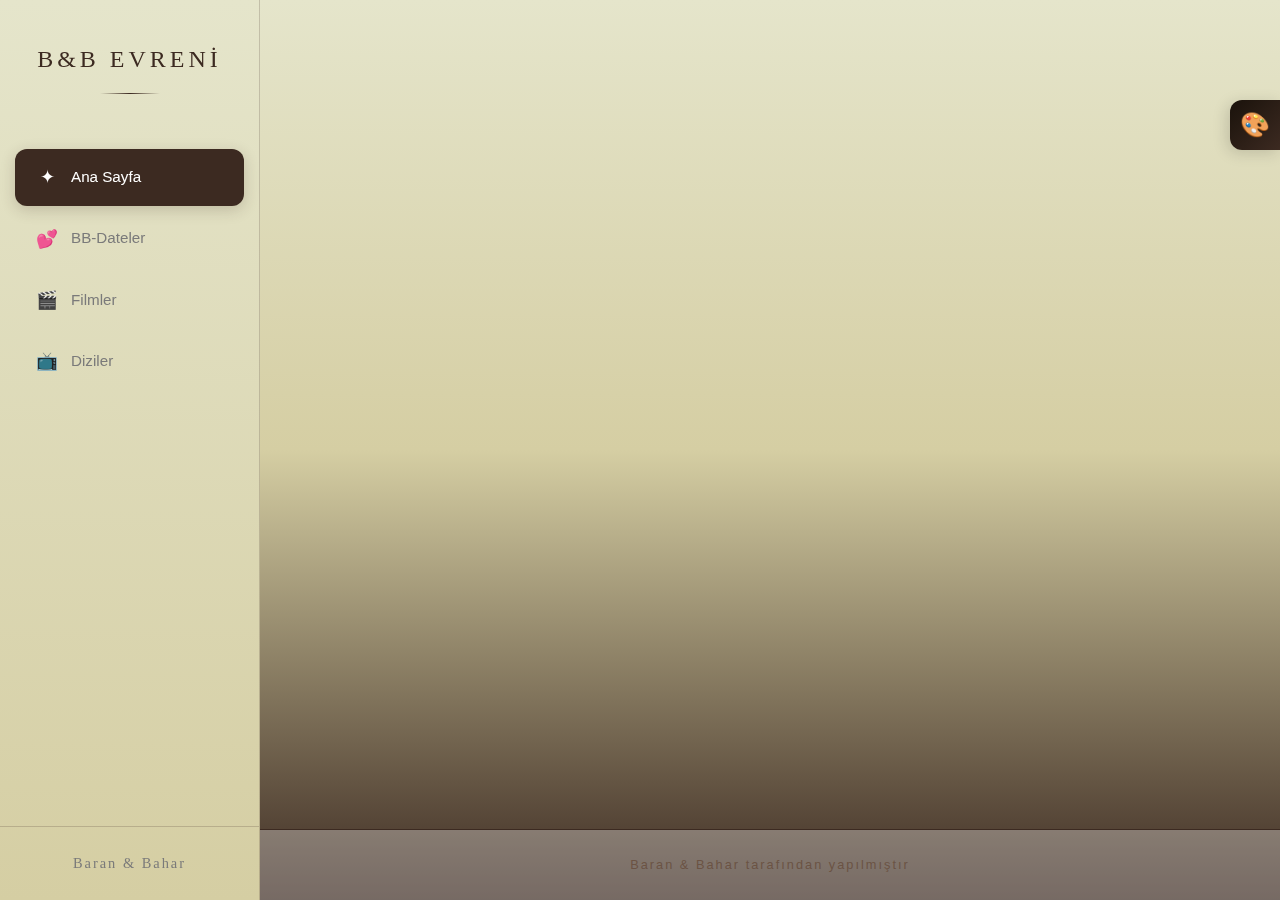
<file: ourhiddenverse/index.html>
<!DOCTYPE html>
<html lang="tr">
<head>
  <meta charset="UTF-8" />
  <meta name="viewport" content="width=device-width, initial-scale=1.0">
  <title>OurHiddenVerse</title>
  <link rel="stylesheet" href="style.css">
  <!-- Google Fonts - Zarif fontlar -->
  <link rel="preconnect" href="https://fonts.googleapis.com">
  <link rel="preconnect" href="https://fonts.gstatic.com" crossorigin>
  <link href="https://fonts.googleapis.com/css2?family=Cormorant+Garamond:wght@300;400;500;600&family=Quicksand:wght@300;400;500;600&display=swap" rel="stylesheet">
</head>
<body>

  <!-- Hamburger Menü Butonu (Mobil için) -->
  <button class="hamburger" id="hamburgerBtn" aria-label="Menüyü aç">
    <span></span>
    <span></span>
    <span></span>
  </button>

  <!-- Karartma Overlay (Mobil menü açıkken) -->
  <div class="overlay" id="overlay"></div>

  <!-- Sol Sidebar -->
  <aside class="sidebar" id="sidebar">
    <!-- Logo / Site Adı -->
    <div class="sidebar-logo">
      <h1>B&B EVRENİ</h1>
      <div class="logo-divider"></div>
    </div>

    <!-- Menü Öğeleri -->
    <nav class="sidebar-nav">
      <ul class="menu-list">
        <li class="menu-item active">
          <a href="#" data-page="home">
            <span class="menu-icon">✦</span>
            <span class="menu-text">Ana Sayfa</span>
          </a>
        </li>
        <li class="menu-item">
          <a href="#" data-page="bb-dateler">
            <span class="menu-icon">💕</span>
            <span class="menu-text">BB-Dateler</span>
          </a>
        </li>
        <li class="menu-item">
          <a href="#" data-page="filmler">
            <span class="menu-icon">🎬</span>
            <span class="menu-text">Filmler</span>
          </a>
        </li>
        <li class="menu-item">
          <a href="#" data-page="diziler">
            <span class="menu-icon">📺</span>
            <span class="menu-text">Diziler</span>
          </a>
        </li>
      </ul>
    </nav>

    <!-- Sidebar Alt Bilgi -->
    <div class="sidebar-footer">
      <p class="creators">Baran & Bahar</p>
    </div>
  </aside>

  <!-- Sağ Ana İçerik Alanı -->
  <main class="main-content" id="mainContent">
    <!-- Ana Giriş Ekranı -->
    <section class="welcome-section" id="welcomeSection">
      <div class="welcome-container">
        
        <!-- Üst Kısım - Sayaç Alanı -->
        <div class="time-together-section">
          <p class="time-together-label">Birlikte Geçirdiğimiz Zaman</p>
          <div class="time-counter" id="timeCounter">
            <span class="time-unit">
              <span class="time-value" id="years">0</span>
              <span class="time-label">Yıl</span>
            </span>
            <span class="time-unit">
              <span class="time-value" id="days">0</span>
              <span class="time-label">Gün</span>
            </span>
            <span class="time-unit">
              <span class="time-value" id="hours">0</span>
              <span class="time-label">Saat</span>
            </span>
            <span class="time-unit">
              <span class="time-value" id="minutes">0</span>
              <span class="time-label">Dakika</span>
            </span>
            <span class="time-unit">
              <span class="time-value" id="seconds">0</span>
              <span class="time-label">Saniye</span>
            </span>
          </div>
        </div>

        <!-- Orta Merkez - Ana Başlık -->
        <div class="main-title-section">
          <h1 class="couple-names">BAHAR & BARAN</h1>
          <p class="site-name">OurHiddenVerse</p>
        </div>

        <!-- İstatistik Kutuları -->
        <div class="stats-section">
          <div class="stat-box" id="statFilmler">
            <span class="stat-number" id="filmCount">0</span>
            <span class="stat-label">FİLM İZLENDİ</span>
          </div>
          <div class="stat-box" id="statDiziler">
            <span class="stat-number" id="diziCount">0</span>
            <span class="stat-label">DİZİ İZLENDİ</span>
          </div>
          <div class="stat-box" id="statDateler">
            <span class="stat-number" id="dateCount">0</span>
            <span class="stat-label">DATE YAPILDI</span>
          </div>
        </div>

        <!-- Dekoratif Çizgi -->
        <div class="decorative-line"></div>
        
        <!-- Menü Yönlendirmesi -->
        <p class="menu-hint">Soldan bir menü seçerek başlayın</p>
      </div>
    </section>

    <!-- Dinamik Sayfa İçerikleri (Sonradan doldurulacak) -->
    <section class="page-content hidden" id="pageContent">
      <!-- İçerikler buraya dinamik olarak yüklenecek -->
    </section>

    <!-- Footer -->
    <footer class="main-footer">
      <p class="footer-credit">Baran & Bahar tarafından yapılmıştır</p>
    </footer>
  </main>

  <!-- Firebase Modülü - AKTİF KULLANIM -->
  <script type="module">
    // Firebase SDK'larını import et
    import { initializeApp } from "https://www.gstatic.com/firebasejs/12.8.0/firebase-app.js";
    import { 
      getFirestore, 
      collection, 
      addDoc,
      getDocs,
      deleteDoc,
      doc,
      updateDoc,
      query,
      orderBy,
      serverTimestamp
    } from "https://www.gstatic.com/firebasejs/12.8.0/firebase-firestore.js";

    // Firebase konfigürasyonu
    const firebaseConfig = {
      apiKey: "AIzaSyAguvp6zfXFcKrYBn8Un_aLd9MB0qk4Dm4",
      authDomain: "ourhiddenverse-0901.firebaseapp.com",
      projectId: "ourhiddenverse-0901",
      storageBucket: "ourhiddenverse-0901.firebasestorage.app",
      messagingSenderId: "861949749601",
      appId: "1:861949749601:web:d839fc773796320bdfbd20"
    };

    // Firebase başlatma
    const app = initializeApp(firebaseConfig);
    const db = getFirestore(app);

    console.log("🔥 Firebase Firestore bağlandı - Aktif kullanımda!");

    // Firebase fonksiyonlarını global scope'a ekle
    window.firebaseApp = app;
    window.firebaseDb = db;
    
    // Firestore fonksiyonlarını global yap
    window.firestoreCollection = collection;
    window.firestoreAddDoc = addDoc;
    window.firestoreGetDocs = getDocs;
    window.firestoreDeleteDoc = deleteDoc;
    window.firestoreDoc = doc;
    window.firestoreUpdateDoc = updateDoc;
    window.firestoreQuery = query;
    window.firestoreOrderBy = orderBy;
    window.firestoreServerTimestamp = serverTimestamp;
    
    // Firebase hazır bayrağı
    window.firebaseReady = true;
    
    // Firebase hazır olduğunda event gönder
    console.log("✅ Firebase hazır, event gönderiliyor...");
    window.dispatchEvent(new CustomEvent('firebaseReady'));
  </script>

  <!-- Tema Seçici Çekmece -->
  <div class="theme-picker-container">
    <button class="theme-picker-toggle" id="themePickerToggle" title="Tema Seç">
      <span class="theme-icon">🎨</span>
    </button>
    <div class="theme-picker-drawer" id="themePickerDrawer">
      <div class="theme-picker-header">
        <span>Tema Seç</span>
      </div>
      <div class="theme-options">
        <button class="theme-option" data-theme="ocean-blue" title="Okyanus Mavisi">
          <span class="theme-preview" style="background: linear-gradient(135deg, #6482AD, #7FA1C3);"></span>
          <span class="theme-name">Okyanus Mavisi</span>
        </button>
        <button class="theme-option active" data-theme="sonbahar" title="Sonbahar">
          <span class="theme-preview" style="background: linear-gradient(135deg, #1A120B, #3C2A21);"></span>
          <span class="theme-name">Sonbahar</span>
        </button>
        <button class="theme-option" data-theme="forest-green" title="Orman Yeşili">
          <span class="theme-preview" style="background: linear-gradient(135deg, #4A7C59, #8FBC8F);"></span>
          <span class="theme-name">Orman Yeşili</span>
        </button>
        <button class="theme-option" data-theme="lavender-dream" title="Lavanta Rüyası">
          <span class="theme-preview" style="background: linear-gradient(135deg, #7B68EE, #DDA0DD);"></span>
          <span class="theme-name">Lavanta Rüyası</span>
        </button>
        <button class="theme-option" data-theme="warm-autumn" title="Sıcak Sonbahar">
          <span class="theme-preview" style="background: linear-gradient(135deg, #D2691E, #F4A460);"></span>
          <span class="theme-name">Sıcak Sonbahar</span>
        </button>
      </div>
    </div>
  </div>

  <!-- Ana JavaScript - defer ile Firebase'den sonra yüklenir -->
  <script src="script.js" defer></script>
</body>
</html>
</file>
<file: ourhiddenverse/style.css>
/* ============================================
   OURHIDDENVERSE - ANA STİL DOSYASI
   Romantik, sade ve modern tasarım
   Color Hunt Palette: #1A120B #3C2A21 #D5CEA3 #E5E5CB
   ============================================ */

/* -------- RENK PALETİ DEĞİŞKENLERİ -------- */
:root {
  /* Ana renkler - Sonbahar Paleti */
  --bg-primary: #E5E5CB;
  --bg-secondary: #D5CEA3;
  --bg-sidebar: linear-gradient(180deg, #E5E5CB 0%, #D5CEA3 100%);
  
  /* Vurgu renkleri */
  --accent-primary: #3C2A21;
  --accent-light: #5a4439;
  --accent-dark: #1A120B;
  --accent-soft: #D5CEA3;
  
  /* Metin renkleri */
  --text-primary: #1A120B;
  --text-secondary: #3C2A21;
  --text-muted: #6B5344;
  
  /* Efekt renkleri */
  --glow-primary: rgba(60, 42, 33, 0.2);
  --glow-soft: rgba(90, 68, 57, 0.3);
  --shadow-soft: rgba(26, 18, 11, 0.08);
  
  /* Palet Ana Renkleri */
  --dark-blue: #1A120B;
  --mid-blue: #3C2A21;
  --light-beige: #D5CEA3;
  --soft-white: #E5E5CB;
  
  /* Tema Renkleri */
  --sponge-yellow: #5a4439;
  --sponge-yellow-dark: #3C2A21;
  --sponge-yellow-soft: #D5CEA3;
  --sponge-pink: #5a4439;
  --sponge-pink-dark: #3C2A21;
  --sponge-coral: #D5CEA3;
  --sponge-blue: #3C2A21;
  --sponge-green: #5a4439;
  --sponge-bg: rgba(90, 68, 57, 0.15);
  --sponge-glow: rgba(60, 42, 33, 0.2);
  
  /* Fontlar */
  --font-heading: 'Cormorant Garamond', serif;
  --font-body: 'Quicksand', sans-serif;
  
  /* Sidebar genişliği */
  --sidebar-width: 260px;
  
  /* Animasyon süreleri */
  --transition-fast: 0.2s;
  --transition-normal: 0.3s;
  --transition-slow: 0.5s;
}

/* -------- TEMEL SIFIRLAMA -------- */
* {
  margin: 0;
  padding: 0;
  box-sizing: border-box;
}

html {
  scroll-behavior: smooth;
}

body {
  font-family: var(--font-body);
  background: var(--bg-primary);
  color: var(--text-primary);
  min-height: 100vh;
  overflow-x: hidden;
  line-height: 1.6;
}

/* -------- HAMBURGER MENÜ BUTONU -------- */
.hamburger {
  display: none;
  position: fixed;
  top: 20px;
  left: 20px;
  z-index: 1001;
  background: var(--bg-sidebar);
  border: 1px solid var(--accent-rose-dark);
  border-radius: 8px;
  padding: 12px 10px;
  cursor: pointer;
  flex-direction: column;
  gap: 5px;
  transition: all var(--transition-normal) ease;
}

.hamburger span {
  display: block;
  width: 24px;
  height: 2px;
  background: var(--accent-rose);
  border-radius: 2px;
  transition: all var(--transition-normal) ease;
}

/* Hamburger açık durumu */
.hamburger.active span:nth-child(1) {
  transform: rotate(45deg) translate(5px, 5px);
}

.hamburger.active span:nth-child(2) {
  opacity: 0;
}

.hamburger.active span:nth-child(3) {
  transform: rotate(-45deg) translate(5px, -5px);
}

/* -------- OVERLAY (Mobil için) -------- */
.overlay {
  display: none;
  position: fixed;
  top: 0;
  left: 0;
  width: 100%;
  height: 100%;
  background: rgba(0, 0, 0, 0.7);
  z-index: 999;
  opacity: 0;
  transition: opacity var(--transition-normal) ease;
}

.overlay.active {
  opacity: 1;
}

/* -------- SIDEBAR -------- */
.sidebar {
  position: fixed;
  top: 0;
  left: 0;
  width: var(--sidebar-width);
  height: 100vh;
  background: linear-gradient(180deg, var(--soft-white) 0%, var(--light-beige) 100%);
  border-right: 1px solid var(--glow-primary);
  display: flex;
  flex-direction: column;
  z-index: 1000;
  transition: transform var(--transition-normal) ease;
}

/* Sidebar logo alanı */
.sidebar-logo {
  padding: 40px 30px 30px;
  text-align: center;
}

.sidebar-logo h1 {
  font-family: var(--font-heading);
  font-size: 1.5rem;
  font-weight: 500;
  letter-spacing: 4px;
  color: var(--mid-blue);
  text-shadow: none;
  margin-bottom: 15px;
}

.logo-divider {
  width: 60px;
  height: 1px;
  background: linear-gradient(90deg, transparent, var(--mid-blue), transparent);
  margin: 0 auto;
}

/* -------- SIDEBAR NAVİGASYON -------- */
.sidebar-nav {
  flex: 1;
  padding: 20px 0;
  overflow-y: auto;
}

.menu-list {
  list-style: none;
}

.menu-item {
  margin: 5px 15px;
}

.menu-item a {
  display: flex;
  align-items: center;
  gap: 12px;
  padding: 14px 20px;
  color: #7A7A7A;
  text-decoration: none;
  border-radius: 12px;
  font-size: 0.95rem;
  font-weight: 500;
  transition: all var(--transition-normal) ease;
  position: relative;
  overflow: hidden;
}

/* Hover efekti */
.menu-item a:hover {
  color: var(--mid-blue);
  background: var(--glow-soft);
  transform: translateX(3px);
}

/* Menü ikonu - varsayılan */
.menu-icon {
  font-size: 1.1rem;
  width: 24px;
  text-align: center;
  color: #B0B0B0;
  transition: all var(--transition-normal) ease;
}

.menu-item a:hover .menu-icon {
  color: var(--mid-blue);
}

.menu-text {
  position: relative;
  z-index: 1;
}

/* Aktif menü öğesi */
.menu-item.active a {
  color: #FFFFFF;
  background: var(--mid-blue);
  box-shadow: 0 4px 15px var(--glow-primary);
}

.menu-item.active a .menu-icon {
  color: #FFFFFF;
}

.menu-item.active a:hover {
  transform: translateX(3px);
  background: var(--mid-blue);
}

/* -------- SIDEBAR FOOTER -------- */
.sidebar-footer {
  padding: 25px;
  text-align: center;
  border-top: 1px solid var(--glow-primary);
}

.creators {
  font-family: var(--font-heading);
  font-size: 0.9rem;
  color: #7A7A7A;
  letter-spacing: 2px;
}

/* -------- ANA İÇERİK ALANI -------- */
.main-content {
  margin-left: var(--sidebar-width);
  min-height: 100vh;
  display: flex;
  flex-direction: column;
  position: relative;
  background: linear-gradient(180deg, var(--soft-white) 0%, var(--light-beige) 50%, var(--mid-blue) 100%);
}

/* ============================================
   ANA GİRİŞ EKRANI - LANDING PAGE
   Romantik, sade ve duygusal tasarım
   ============================================ */

.welcome-section {
  flex: 1;
  display: flex;
  align-items: center;
  justify-content: center;
  padding: 50px 40px;
  animation: fadeIn 1s ease forwards;
  background: transparent;
}

.welcome-container {
  text-align: center;
  max-width: 800px;
  width: 100%;
}

/* -------- ÜST KISIM - SAYAÇ -------- */
.time-together-section {
  margin-bottom: 50px;
  opacity: 0;
  animation: slideDown 0.8s ease 0.2s forwards;
}

.time-together-label {
  font-family: var(--font-heading);
  font-size: 1.1rem;
  color: var(--text-muted);
  letter-spacing: 3px;
  margin-bottom: 20px;
  font-weight: 400;
}

.time-counter {
  display: flex;
  justify-content: center;
  align-items: center;
  gap: 8px;
  flex-wrap: wrap;
}

.time-unit {
  display: flex;
  align-items: baseline;
  gap: 4px;
}

.time-value {
  font-family: var(--font-body);
  font-size: 1.8rem;
  font-weight: 600;
  color: var(--mid-blue);
  text-shadow: none;
}

.time-label {
  font-family: var(--font-body);
  font-size: 0.85rem;
  color: var(--text-muted);
  font-weight: 400;
  margin-right: 12px;
}

.time-unit:last-child .time-label {
  margin-right: 0;
}

/* -------- ORTA MERKEZ - ANA BAŞLIK -------- */
.main-title-section {
  margin-bottom: 60px;
}

.couple-names {
  font-family: var(--font-heading);
  font-size: 4rem;
  font-weight: 400;
  color: var(--text-primary);
  letter-spacing: 12px;
  margin-bottom: 15px;
  opacity: 0;
  animation: slideUp 0.8s ease 0.4s forwards;
  text-shadow: 0 4px 20px var(--glow-primary);
}

.site-name {
  font-family: var(--font-heading);
  font-size: 1.4rem;
  font-weight: 300;
  color: var(--mid-blue);
  letter-spacing: 6px;
  font-style: italic;
  opacity: 0;
  animation: slideUp 0.8s ease 0.6s forwards;
}

/* -------- İSTATİSTİK KUTULARI -------- */
.stats-section {
  display: flex;
  justify-content: center;
  gap: 25px;
  margin-bottom: 50px;
  flex-wrap: wrap;
  opacity: 0;
  animation: slideUp 0.8s ease 0.8s forwards;
}

.stat-box {
  background: rgba(255, 255, 255, 0.6);
  border: 1px solid var(--mid-blue);
  border-radius: 16px;
  padding: 25px 35px;
  min-width: 140px;
  transition: all 0.4s cubic-bezier(0.4, 0, 0.2, 1);
  cursor: default;
  box-shadow: 0 4px 15px rgba(0, 0, 0, 0.05);
}

.stat-box:hover {
  transform: translateY(-5px) scale(1.02);
  background: rgba(255, 255, 255, 0.8);
  border-color: var(--dark-blue);
  box-shadow: 0 10px 30px rgba(60, 42, 33, 0.2);
}

.stat-number {
  display: block;
  font-family: var(--font-body);
  font-size: 2.2rem;
  font-weight: 700;
  color: var(--dark-blue);
  margin-bottom: 8px;
}

.stat-label {
  display: block;
  font-family: var(--font-body);
  font-size: 0.75rem;
  color: var(--text-muted);
  letter-spacing: 2px;
  font-weight: 500;
}

/* Dekoratif çizgi */
.decorative-line {
  width: 100px;
  height: 2px;
  background: linear-gradient(90deg, transparent, var(--dark-blue), transparent);
  margin: 0 auto 25px;
  opacity: 0;
  animation: fadeIn 1s ease 1s forwards;
}

/* Menü yönlendirme metni */
.menu-hint {
  font-size: 0.9rem;
  color: var(--text-muted);
  letter-spacing: 1px;
  opacity: 0;
  animation: fadeIn 1s ease 1.2s forwards;
}

/* -------- DİNAMİK SAYFA İÇERİĞİ -------- */
.page-content {
  flex: 1;
  padding: 40px;
}

.page-content.hidden {
  display: none;
}

/* -------- FOOTER -------- */
.main-footer {
  padding: 25px 40px;
  text-align: center;
  border-top: 1px solid var(--mid-blue);
  background: rgba(255, 255, 255, 0.3);
}

.footer-credit {
  font-size: 0.8rem;
  color: var(--text-muted);
  letter-spacing: 2px;
}

/* ============================================
   TEMA SEÇİCİ ÇEKMECE
   ============================================ */

/* Tema seçici container - sağ üstte sabit */
.theme-picker-container {
  position: fixed;
  top: 100px;
  right: 0;
  z-index: 1500;
}

/* Tema seçici toggle butonu */
.theme-picker-toggle {
  width: 50px;
  height: 50px;
  border: none;
  background: linear-gradient(135deg, var(--dark-blue), var(--mid-blue));
  border-radius: 12px 0 0 12px;
  cursor: pointer;
  display: flex;
  align-items: center;
  justify-content: center;
  transition: all 0.3s ease;
  box-shadow: -3px 3px 15px rgba(0, 0, 0, 0.15);
}

.theme-picker-toggle:hover {
  width: 55px;
  background: linear-gradient(135deg, var(--mid-blue), var(--dark-blue));
}

.theme-picker-toggle .theme-icon {
  font-size: 1.5rem;
  filter: grayscale(0);
  transition: transform 0.3s ease;
}

.theme-picker-toggle:hover .theme-icon {
  transform: rotate(15deg) scale(1.1);
}

/* Tema çekmecesi */
.theme-picker-drawer {
  position: absolute;
  top: 0;
  right: 0;
  width: 220px;
  background: linear-gradient(180deg, var(--soft-white) 0%, var(--light-beige) 100%);
  border-radius: 12px 0 0 12px;
  box-shadow: -5px 5px 25px rgba(0, 0, 0, 0.15);
  transform: translateX(100%);
  opacity: 0;
  visibility: hidden;
  transition: all 0.4s cubic-bezier(0.4, 0, 0.2, 1);
  overflow: hidden;
}

.theme-picker-drawer.active {
  transform: translateX(0);
  opacity: 1;
  visibility: visible;
}

/* Çekmece başlığı */
.theme-picker-header {
  padding: 15px 20px;
  background: linear-gradient(135deg, var(--dark-blue), var(--mid-blue));
  color: #ffffff;
  font-family: var(--font-heading);
  font-size: 1.1rem;
  letter-spacing: 2px;
  text-align: center;
}

/* Tema seçenekleri */
.theme-options {
  padding: 15px;
  display: flex;
  flex-direction: column;
  gap: 10px;
}

/* Tek tema seçeneği */
.theme-option {
  display: flex;
  align-items: center;
  gap: 12px;
  padding: 12px 15px;
  background: rgba(255, 255, 255, 0.7);
  border: 2px solid transparent;
  border-radius: 10px;
  cursor: pointer;
  transition: all 0.3s ease;
}

.theme-option:hover {
  background: rgba(255, 255, 255, 0.9);
  transform: translateX(-5px);
  border-color: var(--mid-blue);
}

.theme-option.active {
  background: rgba(255, 255, 255, 0.95);
  border-color: var(--dark-blue);
  box-shadow: 0 3px 10px rgba(60, 42, 33, 0.2);
}

.theme-option.active::after {
  content: '✓';
  margin-left: auto;
  color: var(--dark-blue);
  font-weight: bold;
}

/* Tema önizleme rengi */
.theme-preview {
  width: 28px;
  height: 28px;
  border-radius: 50%;
  flex-shrink: 0;
  box-shadow: 0 2px 8px rgba(0, 0, 0, 0.15);
  border: 2px solid rgba(255, 255, 255, 0.8);
}

/* Tema adı */
.theme-name {
  font-family: var(--font-body);
  font-size: 0.85rem;
  color: var(--text-primary);
  font-weight: 500;
}

/* -------- ANİMASYONLAR -------- */
@keyframes fadeIn {
  from {
    opacity: 0;
  }
  to {
    opacity: 1;
  }
}

@keyframes slideUp {
  from {
    opacity: 0;
    transform: translateY(30px);
  }
  to {
    opacity: 1;
    transform: translateY(0);
  }
}

@keyframes slideDown {
  from {
    opacity: 0;
    transform: translateY(-20px);
  }
  to {
    opacity: 1;
    transform: translateY(0);
  }
}

/* -------- RESPONSİVE TASARIM -------- */

/* Tablet boyutu */
@media (max-width: 992px) {
  :root {
    --sidebar-width: 220px;
  }
  
  .couple-names {
    font-size: 3rem;
    letter-spacing: 8px;
  }
  
  .stat-box {
    padding: 20px 28px;
    min-width: 120px;
  }
  
  .stat-number {
    font-size: 1.8rem;
  }
}

/* Mobil boyutu */
@media (max-width: 768px) {
  /* Hamburger göster */
  .hamburger {
    display: flex;
  }
  
  /* Overlay göster (aktif olduğunda) */
  .overlay.active {
    display: block;
  }
  
  /* Sidebar mobil ayarları */
  .sidebar {
    transform: translateX(-100%);
    width: 280px;
  }
  
  .sidebar.active {
    transform: translateX(0);
  }
  
  /* Ana içerik tam genişlik */
  .main-content {
    margin-left: 0;
  }
  
  /* Karşılama ayarları */
  .welcome-section {
    padding: 90px 25px 50px;
  }
  
  .time-together-label {
    font-size: 0.95rem;
    letter-spacing: 2px;
  }
  
  .time-value {
    font-size: 1.4rem;
  }
  
  .time-label {
    font-size: 0.75rem;
    margin-right: 8px;
  }
  
  .couple-names {
    font-size: 2.2rem;
    letter-spacing: 6px;
  }
  
  .site-name {
    font-size: 1.1rem;
    letter-spacing: 4px;
  }
  
  .stats-section {
    gap: 15px;
  }
  
  .stat-box {
    padding: 18px 22px;
    min-width: 100px;
  }
  
  .stat-number {
    font-size: 1.5rem;
  }
  
  .stat-label {
    font-size: 0.65rem;
    letter-spacing: 1px;
  }
  
  .main-footer {
    padding: 20px;
  }
}

/* Küçük mobil */
@media (max-width: 480px) {
  .welcome-title {
    font-size: 1.8rem;
    letter-spacing: 3px;
  }
  
  .welcome-subtitle {
    font-size: 1rem;
    margin-bottom: 40px;
  }
  
  .sidebar-logo h1 {
    font-size: 1.2rem;
    letter-spacing: 3px;
  }
}

/* -------- YARDIMCI SINIFLAR -------- */
.hidden {
  display: none !important;
}

/* Seçim rengi */
::selection {
  background: var(--dark-blue);
  color: #ffffff;
}

/* Kaydırma çubuğu stilleri */
::-webkit-scrollbar {
  width: 6px;
}

::-webkit-scrollbar-track {
  background: var(--bg-secondary);
}

::-webkit-scrollbar-thumb {
  background: var(--mid-blue);
  border-radius: 3px;
}

::-webkit-scrollbar-thumb:hover {
  background: var(--dark-blue);
}

/* ============================================
   FİLMLER SAYFASI STİLLERİ
   ============================================ */

/* -------- FİLMLER ANA KONTEYNER -------- */
.filmler-container {
  max-width: 1000px;
  margin: 0 auto;
  animation: fadeIn 0.6s ease forwards;
}

/* -------- SAYFA BAŞLIK ALANI -------- */
.filmler-header {
  display: flex;
  justify-content: space-between;
  align-items: center;
  margin-bottom: 40px;
  flex-wrap: wrap;
  gap: 20px;
}

.filmler-header h2 {
  font-family: var(--font-heading);
  font-size: 2.5rem;
  font-weight: 400;
  color: var(--text-primary);
  letter-spacing: 4px;
}

/* Yeni Film Ekle Butonu */
.btn-yeni-film {
  display: flex;
  align-items: center;
  gap: 10px;
  padding: 14px 28px;
  background: linear-gradient(135deg, var(--dark-blue), var(--mid-blue));
  border: none;
  border-radius: 12px;
  color: #ffffff;
  font-family: var(--font-body);
  font-size: 0.95rem;
  font-weight: 600;
  cursor: pointer;
  transition: all var(--transition-normal) ease;
  box-shadow: 0 4px 15px rgba(60, 42, 33, 0.3);
}

.btn-yeni-film:hover {
  transform: translateY(-3px);
  box-shadow: 0 8px 25px rgba(60, 42, 33, 0.4);
  background: linear-gradient(135deg, var(--mid-blue), var(--dark-blue));
}

.btn-yeni-film:active {
  transform: translateY(-1px);
}

.btn-yeni-film .btn-icon {
  font-size: 1.2rem;
}

/* -------- BÖLÜM BAŞLIKLARI -------- */
.section-title {
  font-family: var(--font-heading);
  font-size: 1.5rem;
  font-weight: 400;
  color: var(--dark-blue);
  letter-spacing: 2px;
  margin-bottom: 20px;
  display: flex;
  align-items: center;
  gap: 12px;
}

.section-title::after {
  content: '';
  flex: 1;
  height: 1px;
  background: linear-gradient(90deg, var(--mid-blue), transparent);
}

/* -------- İSTEK LİSTESİ ALANI -------- */
.istek-listesi-section {
  margin-bottom: 50px;
}

.istek-listesi {
  display: flex;
  flex-direction: column;
  gap: 12px;
}

/* Boş liste mesajı */
.empty-message {
  text-align: center;
  padding: 40px 20px;
  color: var(--text-muted);
  font-style: italic;
  background: rgba(255, 255, 255, 0.6);
  border-radius: 12px;
  border: 1px dashed var(--mid-blue);
}

/* -------- İSTEK FİLM KARTI -------- */
.istek-film-card {
  background: rgba(255, 255, 255, 0.85);
  border-radius: 12px;
  border: 1px solid var(--light-beige);
  overflow: hidden;
  transition: all var(--transition-normal) ease;
  box-shadow: 0 2px 8px var(--shadow-soft);
}

.istek-film-card:hover {
  border-color: var(--dark-blue);
  box-shadow: 0 4px 16px rgba(60, 42, 33, 0.15);
}

/* Film satırı - üst kısım */
.film-row {
  display: flex;
  align-items: center;
  padding: 18px 20px;
  gap: 15px;
}

/* Check butonu - İzlendi olarak işaretle */
.btn-check {
  width: 38px;
  height: 38px;
  border-radius: 10px;
  border: none;
  background: linear-gradient(135deg, var(--mid-blue) 0%, var(--dark-blue) 100%);
  color: #fff;
  font-size: 1.2rem;
  cursor: pointer;
  transition: all 0.3s cubic-bezier(0.4, 0, 0.2, 1);
  display: flex;
  align-items: center;
  justify-content: center;
  flex-shrink: 0;
  box-shadow: 0 3px 10px rgba(60, 42, 33, 0.3);
  position: relative;
  overflow: hidden;
}

.btn-check::before {
  content: '';
  position: absolute;
  top: 0;
  left: -100%;
  width: 100%;
  height: 100%;
  background: linear-gradient(90deg, transparent, rgba(255,255,255,0.3), transparent);
  transition: left 0.5s ease;
}

.btn-check:hover {
  background: linear-gradient(135deg, var(--dark-blue) 0%, var(--mid-blue) 100%);
  transform: translateY(-2px) scale(1.05);
  box-shadow: 0 6px 20px rgba(60, 42, 33, 0.4);
}

.btn-check:hover::before {
  left: 100%;
}

.btn-check:active {
  transform: translateY(0) scale(0.98);
}

/* Film adı */
.film-name {
  flex: 1;
  font-size: 1.1rem;
  color: var(--text-primary);
  font-weight: 400;
}

/* Silme butonu */
.btn-delete {
  width: 36px;
  height: 36px;
  border-radius: 8px;
  border: none;
  background: rgba(255, 100, 100, 0.1);
  color: #ff6b6b;
  font-size: 1rem;
  cursor: pointer;
  transition: all var(--transition-normal) ease;
  display: flex;
  align-items: center;
  justify-content: center;
  opacity: 0.6;
}

.btn-delete:hover {
  opacity: 1;
  background: rgba(255, 100, 100, 0.2);
  transform: scale(1.1);
}

/* -------- PUAN GİRİŞ PANELİ -------- */
.puan-panel {
  max-height: 0;
  overflow: hidden;
  transition: max-height 0.4s ease, padding 0.4s ease;
  background: rgba(245, 237, 237, 0.9);
  border-top: 1px solid var(--light-beige);
}

.puan-panel.active {
  max-height: 400px;
  padding: 25px 20px;
}

.puan-form {
  display: grid;
  grid-template-columns: repeat(auto-fit, minmax(200px, 1fr));
  gap: 20px;
}

/* Form grubu */
.form-group {
  display: flex;
  flex-direction: column;
  gap: 8px;
}

.form-group label {
  font-size: 0.9rem;
  color: var(--text-secondary);
  font-weight: 400;
}

.form-group input {
  padding: 12px 15px;
  background: rgba(255, 255, 255, 0.9);
  border: 1px solid var(--light-beige);
  border-radius: 8px;
  color: var(--text-primary);
  font-family: var(--font-body);
  font-size: 1rem;
  transition: all var(--transition-normal) ease;
}

.form-group input:focus {
  outline: none;
  border-color: var(--dark-blue);
  box-shadow: 0 0 0 3px var(--glow-primary);
}

.form-group input[type="number"] {
  -moz-appearance: textfield;
}

.form-group input[type="number"]::-webkit-outer-spin-button,
.form-group input[type="number"]::-webkit-inner-spin-button {
  -webkit-appearance: none;
  margin: 0;
}

/* Kaydet butonu */
.btn-kaydet {
  grid-column: 1 / -1;
  padding: 14px 30px;
  background: linear-gradient(135deg, var(--dark-blue), var(--mid-blue));
  border: none;
  border-radius: 10px;
  color: #ffffff;
  font-family: var(--font-body);
  font-size: 1rem;
  font-weight: 600;
  cursor: pointer;
  transition: all var(--transition-normal) ease;
  margin-top: 10px;
}

.btn-kaydet:hover {
  transform: translateY(-2px);
  box-shadow: 0 6px 20px rgba(60, 42, 33, 0.4);
}

/* -------- İZLENEN FİLMLER ALANI - SPONGEBOB TEMALI -------- */
.izlenen-filmler-section {
  margin-top: 40px;
}

/* Ana konteyner - SpongeBob temalı tek büyük kutu */
.izlenen-filmler-container {
  background: rgba(255, 255, 255, 0.85);
  border-radius: 16px;
  border: 2px solid var(--light-beige);
  overflow: hidden;
  box-shadow: 0 4px 20px rgba(60, 42, 33, 0.12);
}

/* Tablo wrapper - mobilde kaydırılabilir */
.tablo-wrapper {
  overflow-x: auto;
  -webkit-overflow-scrolling: touch;
}

/* Ana tablo */
.izlenen-tablo {
  width: 100%;
  border-collapse: collapse;
  min-width: 750px;
}

/* Tablo başlık satırı */
.izlenen-tablo thead tr {
  background: linear-gradient(90deg, rgba(90, 68, 57, 0.3), rgba(213, 206, 163, 0.4), rgba(90, 68, 57, 0.3));
}

.izlenen-tablo th {
  font-family: var(--font-body);
  font-size: 0.85rem;
  font-weight: 600;
  color: var(--dark-blue);
  text-transform: uppercase;
  letter-spacing: 1.5px;
  padding: 18px 16px;
  text-align: left;
  border-bottom: 2px solid rgba(60, 42, 33, 0.15);
  position: relative;
}

/* Sıralanabilir başlıklar */
.izlenen-tablo th.sortable {
  cursor: pointer;
  user-select: none;
  transition: all var(--transition-normal) ease;
}

.izlenen-tablo th.sortable:hover {
  color: var(--dark-blue);
  background: rgba(90, 68, 57, 0.15);
}

.izlenen-tablo th.sortable::after {
  content: '↕';
  margin-left: 6px;
  font-size: 0.75rem;
  opacity: 0.5;
  transition: opacity var(--transition-fast) ease;
}

.izlenen-tablo th.sortable:hover::after {
  opacity: 1;
}

.izlenen-tablo th.sortable.asc::after {
  content: '↑';
  opacity: 1;
  color: var(--dark-blue);
}

.izlenen-tablo th.sortable.desc::after {
  content: '↓';
  opacity: 1;
  color: var(--dark-blue);
}

.izlenen-tablo th.col-puan {
  text-align: center;
  width: 110px;
}

.izlenen-tablo th.col-tarih {
  width: 120px;
}

.izlenen-tablo th.col-gun {
  width: 70px;
  text-align: center;
}

.izlenen-tablo th.col-film {
  min-width: 180px;
}

.izlenen-tablo th.col-sil {
  width: 70px;
  text-align: center;
}

/* Tablo içerik satırları */
.izlenen-tablo tbody tr {
  transition: all var(--transition-normal) ease;
  border-bottom: 1px solid rgba(90, 68, 57, 0.15);
}

.izlenen-tablo tbody tr:hover {
  background: linear-gradient(90deg, rgba(90, 68, 57, 0.2), rgba(213, 206, 163, 0.25), rgba(90, 68, 57, 0.2));
  transform: scale(1.005);
}

.izlenen-tablo tbody tr:last-child {
  border-bottom: none;
}

.izlenen-tablo td {
  padding: 16px;
  vertical-align: middle;
}

.izlenen-tablo td.col-puan {
  text-align: center;
}

.izlenen-tablo td.col-sil {
  text-align: center;
}

.izlenen-tablo td.col-gun {
  text-align: center;
}

/* Gün badge'i - Kaç günde bitirildiğini gösterir */
.gun-badge {
  display: inline-flex;
  align-items: center;
  justify-content: center;
  font-size: 0.95rem;
  font-weight: 600;
  font-family: 'Quicksand', sans-serif;
  color: var(--sponge-green, #98d4a0);
  background: rgba(152, 212, 160, 0.1);
  border: 1px solid rgba(152, 212, 160, 0.2);
  padding: 4px 10px;
  border-radius: 12px;
}

/* Film adı stili */
.film-adi {
  font-family: var(--font-heading);
  font-size: 1.15rem;
  color: var(--text-primary);
  letter-spacing: 0.5px;
}

/* Tarih stili - emoji yok, sade format */
.tarih-text {
  font-size: 0.9rem;
  color: var(--text-muted);
  font-weight: 400;
}

/* Puan sayıları - Sade ve temiz */
.puan-badge {
  display: inline-flex;
  align-items: center;
  justify-content: center;
  font-size: 1.1rem;
  font-weight: 600;
  font-family: 'Quicksand', sans-serif;
  transition: all var(--transition-normal) ease;
  background: none;
  border: none;
  padding: 0;
}

.puan-badge.baran {
  color: var(--mid-blue);
}

.puan-badge.bahar {
  color: var(--accent-light);
}

.puan-badge.ortak {
  color: var(--dark-blue);
  font-weight: 700;
  font-size: 1.15rem;
}

/* Silme butonu */
.btn-sil-film {
  width: 34px;
  height: 34px;
  border-radius: 50%;
  border: 1px solid rgba(255, 100, 100, 0.3);
  background: rgba(255, 100, 100, 0.1);
  color: #ff8888;
  font-size: 1.1rem;
  cursor: pointer;
  transition: all var(--transition-normal) ease;
  display: inline-flex;
  align-items: center;
  justify-content: center;
  opacity: 0.6;
}

.btn-sil-film:hover {
  opacity: 1;
  background: rgba(255, 100, 100, 0.2);
  border-color: rgba(255, 100, 100, 0.5);
  transform: scale(1.1);
}

/* Boş durum mesajı */
.izlenen-empty {
  text-align: center;
  padding: 60px 20px;
  color: var(--dark-blue);
  font-style: italic;
  font-size: 1rem;
  display: none;
}

.izlenen-empty::before {
  content: '🍿';
  display: block;
  font-size: 2.5rem;
  margin-bottom: 15px;
  opacity: 0.7;
}

/* -------- YENİ FİLM MODAL -------- */
.modal-overlay {
  position: fixed;
  top: 0;
  left: 0;
  width: 100%;
  height: 100%;
  background: rgba(0, 0, 0, 0.5);
  display: flex;
  align-items: center;
  justify-content: center;
  z-index: 2000;
  opacity: 0;
  visibility: hidden;
  transition: all var(--transition-normal) ease;
}

.modal-overlay.active {
  opacity: 1;
  visibility: visible;
}

.modal-content {
  background: linear-gradient(180deg, var(--soft-white) 0%, var(--light-beige) 100%);
  border-radius: 16px;
  border: 2px solid var(--mid-blue);
  padding: 35px;
  max-width: 450px;
  width: 90%;
  transform: scale(0.9) translateY(20px);
  transition: all var(--transition-normal) ease;
  box-shadow: 0 10px 40px var(--glow-primary);
}

.modal-overlay.active .modal-content {
  transform: scale(1) translateY(0);
}

.modal-header {
  display: flex;
  justify-content: space-between;
  align-items: center;
  margin-bottom: 25px;
}

.modal-header h3 {
  font-family: var(--font-heading);
  font-size: 1.5rem;
  color: var(--text-primary);
  letter-spacing: 2px;
}

.btn-modal-close {
  width: 36px;
  height: 36px;
  border-radius: 50%;
  border: 1px solid var(--mid-blue);
  background: rgba(255, 255, 255, 0.5);
  color: var(--text-secondary);
  font-size: 1.2rem;
  cursor: pointer;
  transition: all var(--transition-normal) ease;
}

.btn-modal-close:hover {
  background: rgba(255, 100, 100, 0.15);
  border-color: #ff6b6b;
  color: #ff6b6b;
}

.modal-form .form-group {
  margin-bottom: 20px;
}

.modal-form .btn-kaydet {
  width: 100%;
  margin-top: 5px;
}

/* -------- FİLMLER RESPONSİVE -------- */
@media (max-width: 768px) {
  .filmler-header {
    flex-direction: column;
    align-items: flex-start;
  }
  
  .filmler-header h2 {
    font-size: 2rem;
  }
  
  .btn-yeni-film {
    width: 100%;
    justify-content: center;
  }
  
  .puan-form {
    grid-template-columns: 1fr;
  }
  
  /* Tablo mobil ayarları - SpongeBob temalı */
  .izlenen-header {
    padding: 20px;
  }
  
  .izlenen-header h3 {
    font-size: 1.3rem;
    letter-spacing: 2px;
  }
  
  .izlenen-header::before,
  .izlenen-header::after {
    font-size: 1rem;
    left: 15px;
    right: 15px;
  }
  
  .izlenen-tablo th,
  .izlenen-tablo td {
    padding: 12px 10px;
  }
  
  .izlenen-tablo th {
    font-size: 0.75rem;
  }
  
  .film-adi {
    font-size: 1rem;
  }
  
  /* Kaydırma ipucu */
  .tablo-wrapper {
    position: relative;
  }
  
  .tablo-wrapper::after {
    content: '← kaydır →';
    position: absolute;
    bottom: -25px;
    left: 50%;
    transform: translateX(-50%);
    font-size: 0.75rem;
    color: var(--sponge-yellow-dark);
    opacity: 0.6;
  }
  
  .izlenen-filmler-section {
    margin-bottom: 30px;
  }
  
  .puan-badge {
    font-size: 1rem;
  }
  
  .btn-sil-film {
    width: 30px;
    height: 30px;
    font-size: 1rem;
  }
}

@media (max-width: 480px) {
  .filmler-header h2 {
    font-size: 1.6rem;
    letter-spacing: 2px;
  }
  
  .section-title {
    font-size: 1.2rem;
  }
  
  .film-row {
    padding: 15px;
  }
  
  .film-name {
    font-size: 1rem;
  }
  
  .izlenen-header h3 {
    font-size: 1.1rem;
  }
  
  .izlenen-header::before,
  .izlenen-header::after {
    display: none;
  }
  
  .puan-badge {
    font-size: 0.95rem;
  }
  
  .izlenen-tablo th.sortable::after {
    font-size: 0.65rem;
    margin-left: 3px;
  }
}

/* ============================================
   BB-DATELER SAYFASI STİLLERİ
   SüngerBob Temalı - Pastel Sarı & Pembe
   ============================================ */

/* Ana container */
.dateler-container {
  padding: 30px 40px;
  max-width: 900px;
  margin: 0 auto;
}

/* Başlık alanı */
.dateler-header {
  display: flex;
  justify-content: space-between;
  align-items: center;
  margin-bottom: 40px;
  flex-wrap: wrap;
  gap: 20px;
}

.dateler-header h2 {
  font-family: var(--font-heading);
  font-size: 2.2rem;
  color: var(--accent-dark);
  letter-spacing: 4px;
  font-weight: 500;
}

/* Yeni Date Butonu */
.btn-yeni-date {
  display: flex;
  align-items: center;
  gap: 10px;
  padding: 14px 28px;
  background: linear-gradient(135deg, var(--dark-blue), var(--mid-blue));
  border: none;
  border-radius: 30px;
  color: #ffffff;
  font-family: var(--font-body);
  font-size: 0.95rem;
  font-weight: 600;
  cursor: pointer;
  transition: all 0.3s cubic-bezier(0.4, 0, 0.2, 1);
  box-shadow: 0 4px 15px rgba(60, 42, 33, 0.3);
}

.btn-yeni-date:hover {
  transform: translateY(-3px) scale(1.02);
  box-shadow: 0 8px 25px rgba(60, 42, 33, 0.4);
  background: linear-gradient(135deg, var(--mid-blue), var(--dark-blue));
}

.btn-yeni-date .btn-icon {
  font-size: 1.2rem;
}

/* -------- İSTER LİSTESİ -------- */
.ister-listesi-section {
  margin-bottom: 50px;
}

.ister-listesi-box {
  background: rgba(255, 255, 255, 0.85);
  border: 2px solid var(--light-beige);
  border-radius: 20px;
  padding: 25px;
  min-height: 100px;
  box-shadow: 0 4px 16px rgba(60, 42, 33, 0.1);
}

.ister-empty {
  text-align: center;
  color: var(--text-muted);
  padding: 30px;
  font-size: 1rem;
}

/* İster satırı */
.ister-item {
  display: flex;
  align-items: center;
  padding: 16px 20px;
  border-radius: 12px;
  margin-bottom: 10px;
  background: rgba(245, 237, 237, 0.6);
  border: 1px solid rgba(90, 68, 57, 0.2);
  transition: all 0.3s ease;
}

.ister-item:last-child {
  margin-bottom: 0;
}

.ister-item:hover {
  background: rgba(90, 68, 57, 0.15);
  transform: translateX(5px);
  border-color: var(--mid-blue);
}

/* Checkbox label */
.ister-checkbox-label {
  display: flex;
  align-items: center;
  flex: 1;
  cursor: pointer;
  gap: 15px;
}

/* Custom checkbox */
.ister-checkbox {
  display: none;
}

.ister-checkmark {
  width: 24px;
  height: 24px;
  border: 2px solid var(--mid-blue);
  border-radius: 6px;
  display: flex;
  align-items: center;
  justify-content: center;
  transition: all 0.3s ease;
  flex-shrink: 0;
}

.ister-checkmark::after {
  content: '✓';
  color: transparent;
  font-size: 14px;
  font-weight: bold;
  transition: all 0.2s ease;
}

.ister-checkbox:checked + .ister-checkmark {
  background: linear-gradient(135deg, var(--mid-blue), var(--dark-blue));
  border-color: var(--dark-blue);
}

.ister-checkbox:checked + .ister-checkmark::after {
  color: #fff;
}

.ister-checkbox-label:hover .ister-checkmark {
  border-color: var(--dark-blue);
  box-shadow: 0 0 10px rgba(60, 42, 33, 0.3);
}

/* İster metni */
.ister-text {
  font-size: 1.05rem;
  color: var(--text-primary);
  flex: 1;
}

.ister-tarih {
  font-size: 0.85rem;
  color: var(--text-muted);
  margin-left: auto;
  padding-right: 15px;
}

/* İster silme butonu */
.btn-ister-sil {
  width: 32px;
  height: 32px;
  border-radius: 8px;
  border: none;
  background: rgba(255, 100, 100, 0.1);
  color: #ff8888;
  font-size: 0.9rem;
  cursor: pointer;
  transition: all 0.3s ease;
  display: flex;
  align-items: center;
  justify-content: center;
  opacity: 0;
}

.ister-item:hover .btn-ister-sil {
  opacity: 0.7;
}

.btn-ister-sil:hover {
  opacity: 1;
  background: rgba(255, 100, 100, 0.2);
  transform: scale(1.1);
}

/* -------- YAPILAN DATE'LER -------- */
.yapilan-dateler-section {
  margin-bottom: 40px;
}

.yapilan-dateler-container {
  display: flex;
  flex-direction: column;
  gap: 16px;
}

.yapilan-empty {
  text-align: center;
  color: var(--text-muted);
  padding: 50px 20px;
  font-size: 1rem;
  background: rgba(255, 255, 255, 0.6);
  border-radius: 20px;
  border: 1px dashed var(--mid-blue);
}

/* Yapılan Date Kartı */
.yapilan-date-card {
  display: flex;
  align-items: center;
  gap: 20px;
  padding: 18px 22px;
  background: rgba(255, 255, 255, 0.85);
  border: 2px solid var(--light-beige);
  border-radius: 16px;
  transition: all 0.4s cubic-bezier(0.4, 0, 0.2, 1);
  position: relative;
  box-shadow: 0 2px 12px rgba(60, 42, 33, 0.1);
}

.yapilan-date-card:hover {
  transform: scale(1.02) translateY(-3px);
  background: rgba(255, 255, 255, 0.95);
  border-color: var(--dark-blue);
  box-shadow: 0 10px 30px rgba(60, 42, 33, 0.2);
}

/* Görsel alanı */
.date-gorsel-wrapper {
  width: 70px;
  height: 70px;
  border-radius: 12px;
  overflow: hidden;
  flex-shrink: 0;
  transition: all 0.4s cubic-bezier(0.4, 0, 0.2, 1);
}

.yapilan-date-card:hover .date-gorsel-wrapper {
  width: 90px;
  height: 90px;
  border-radius: 14px;
}

.date-gorsel {
  width: 100%;
  height: 100%;
  object-fit: cover;
  transition: all 0.4s ease;
}

.yapilan-date-card:hover .date-gorsel {
  transform: scale(1.1);
}

.date-gorsel-placeholder {
  width: 100%;
  height: 100%;
  background: linear-gradient(135deg, var(--light-beige), var(--mid-blue));
  display: flex;
  align-items: center;
  justify-content: center;
  font-size: 1.8rem;
}

/* Date bilgileri */
.date-info {
  flex: 1;
  display: flex;
  flex-direction: column;
  gap: 6px;
}

.date-baslik {
  font-family: var(--font-heading);
  font-size: 1.25rem;
  color: var(--text-primary);
  font-weight: 500;
  letter-spacing: 0.5px;
  margin: 0;
}

.date-tarih {
  font-size: 0.9rem;
  color: var(--text-muted);
}

/* Date silme butonu */
.btn-date-sil {
  width: 36px;
  height: 36px;
  border-radius: 50%;
  border: 1px solid rgba(255, 100, 100, 0.2);
  background: rgba(255, 100, 100, 0.08);
  color: #ff8888;
  font-size: 1rem;
  cursor: pointer;
  transition: all 0.3s ease;
  display: flex;
  align-items: center;
  justify-content: center;
  opacity: 0;
  position: absolute;
  right: 15px;
  top: 50%;
  transform: translateY(-50%);
}

.yapilan-date-card:hover .btn-date-sil {
  opacity: 0.7;
}

.btn-date-sil:hover {
  opacity: 1;
  background: rgba(255, 100, 100, 0.2);
  transform: translateY(-50%) scale(1.1);
}

/* Date Modal Özel Stilleri */
.date-modal {
  max-width: 450px;
}

/* -------- RESPONSIVE - DATELER -------- */
@media (max-width: 768px) {
  .dateler-container {
    padding: 20px;
  }
  
  .dateler-header {
    flex-direction: column;
    align-items: flex-start;
    gap: 15px;
  }
  
  .dateler-header h2 {
    font-size: 1.8rem;
  }
  
  .btn-yeni-date {
    width: 100%;
    justify-content: center;
  }
  
  .ister-listesi-box {
    padding: 15px;
  }
  
  .ister-item {
    padding: 12px 15px;
  }
  
  .ister-text {
    font-size: 0.95rem;
  }
  
  .ister-tarih {
    display: none;
  }
  
  .btn-ister-sil {
    opacity: 0.6;
  }
  
  .yapilan-date-card {
    padding: 15px;
    gap: 15px;
  }
  
  .date-gorsel-wrapper {
    width: 60px;
    height: 60px;
  }
  
  .yapilan-date-card:hover .date-gorsel-wrapper {
    width: 70px;
    height: 70px;
  }
  
  .date-baslik {
    font-size: 1.1rem;
  }
  
  .btn-date-sil {
    opacity: 0.6;
    position: static;
    transform: none;
  }
  
  .btn-date-sil:hover {
    transform: scale(1.1);
  }
}

@media (max-width: 480px) {
  .dateler-header h2 {
    font-size: 1.5rem;
    letter-spacing: 2px;
  }
  
  .ister-checkbox-label {
    gap: 10px;
  }
  
  .ister-checkmark {
    width: 20px;
    height: 20px;
  }
  
  .yapilan-date-card {
    flex-wrap: wrap;
  }
  
  .date-gorsel-wrapper {
    width: 50px;
    height: 50px;
  }
  
  .yapilan-date-card:hover .date-gorsel-wrapper {
    width: 60px;
    height: 60px;
  }
  
  .date-info {
    flex: 1;
    min-width: 150px;
  }
}
</file>
